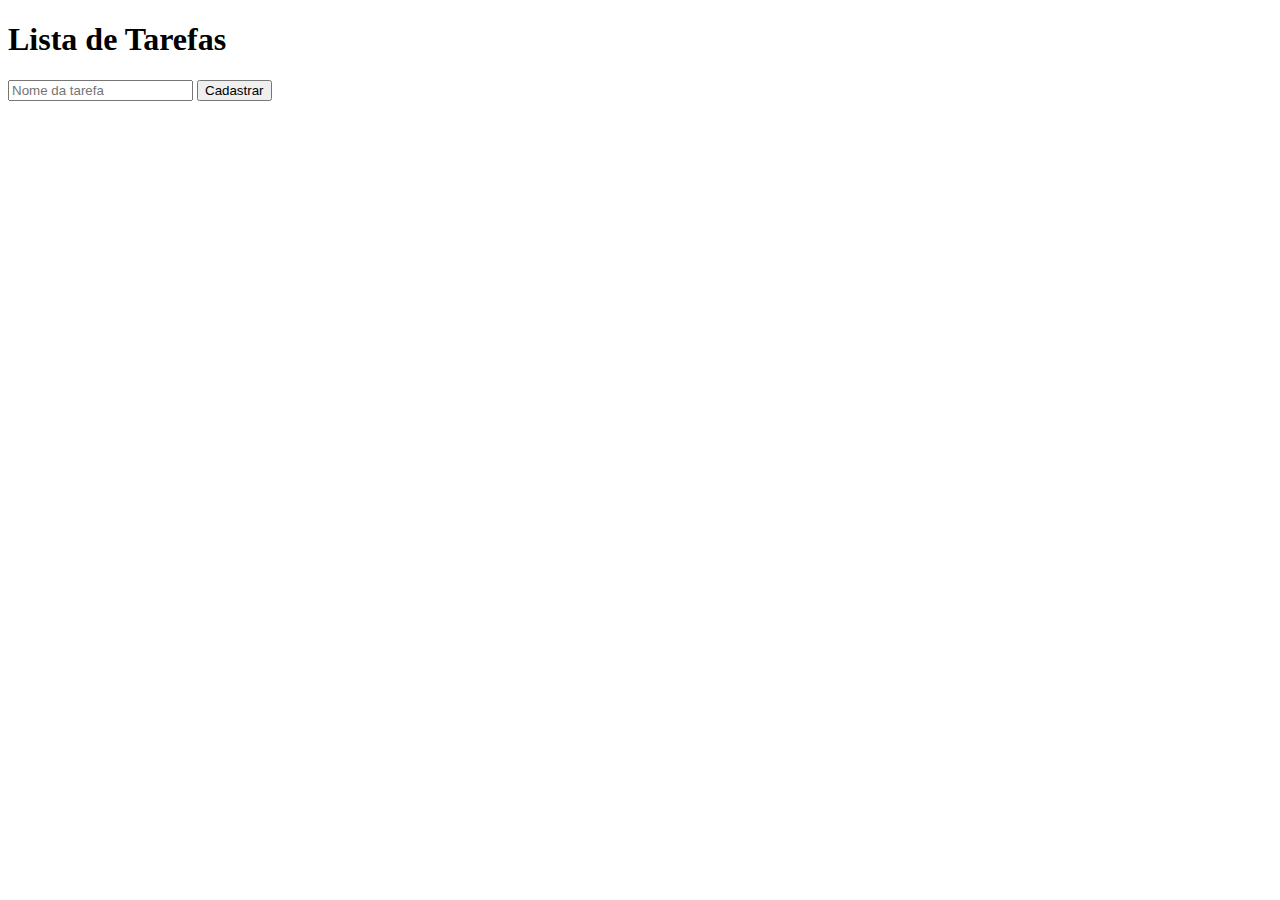
<file: index.html>
<!DOCTYPE html>
<html lang="pt-br">

<head>
  <meta charset="UTF-8">
  <meta name="viewport" content="width=device-width, initial-scale=1.0">
  <title>jQuery</title>
  <link rel="preconnect" href="https://fonts.googleapis.com">
  <link rel="preconnect" href="https://fonts.gstatic.com" crossorigin>
  <link href="https://fonts.googleapis.com/css2?family=Roboto:wght@400;700&display=swap" rel="stylesheet">
  <link rel="stylesheet" href="./estilo.css">
</head>

<body>
  <h1>Lista de Tarefas</h1>
  <form id="form-tarefas">
    <input id="nova-tarefa" type="text" placeholder="Nome da tarefa">
    <button type="submit">Cadastrar</button>
  </form>
  <ul style="list-style: none;">
    
  </ul>


  
  <script src="https://code.jquery.com/jquery-3.7.1.min.js"></script>
  <script src="./main.js"></script>
</body>

</html>
</file>
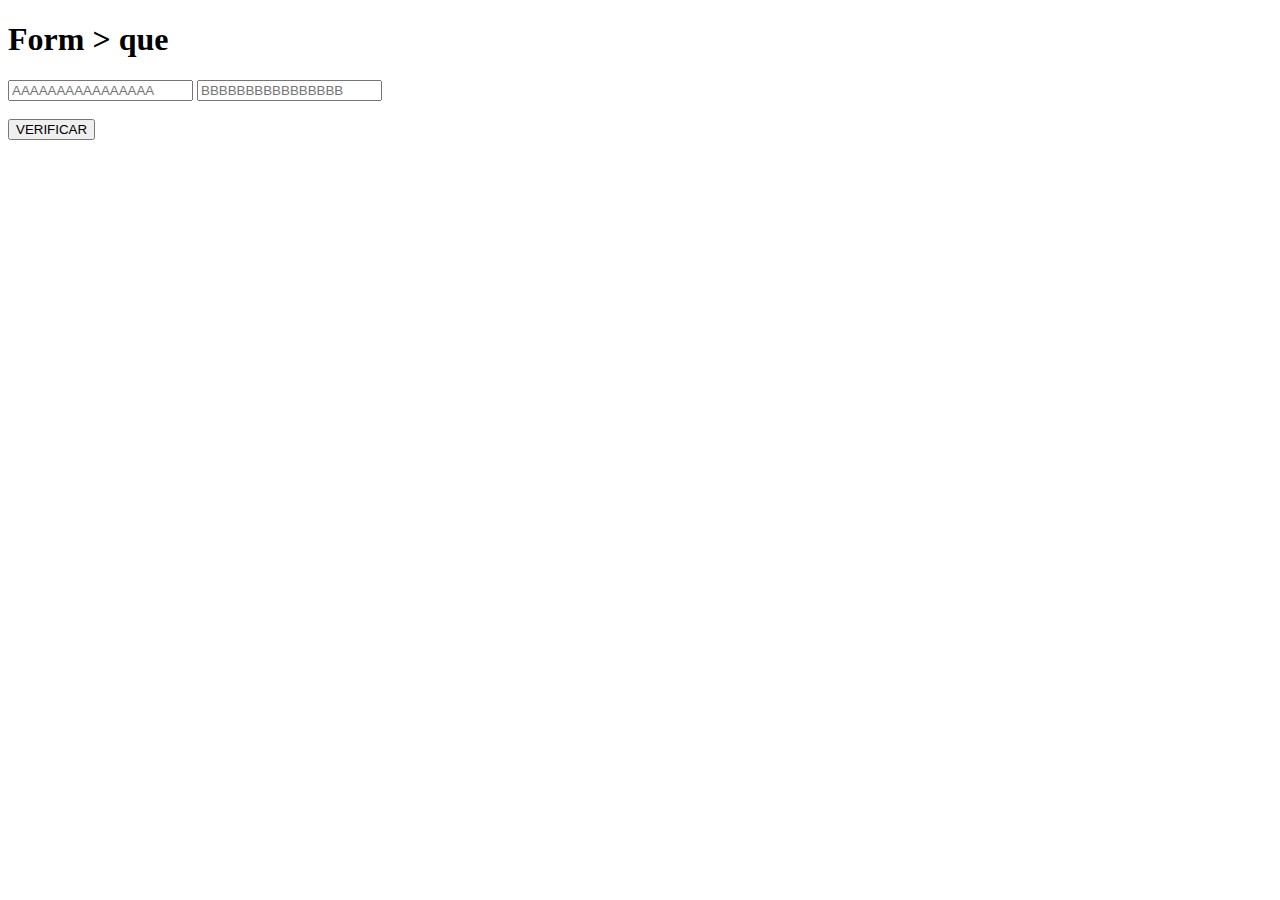
<file: Maior_que.html>
<!DOCTYPE html>
<html lang="en">

<head>
    <meta charset="UTF-8">
    <meta name="viewport" content="width=device-width, initial-scale=1.0">
    <title>Maior que</title>
    <link rel="stylesheet" href="./style.css" />
</head>

<body>
    <h1>Form > que</h1>
    <form id="form-id">
        <input id="valor-A" placeholder="AAAAAAAAAAAAAAAA" type="number">
        <input id="valor-B" placeholder="BBBBBBBBBBBBBBBB" type="number">
        <br>
        <br>
        <button type="submit" id="button-id">VERIFICAR</button>
    </form>
    <p class="maior-msg"></p>
    <p class="menor-msg"></p>
</body>
<script src="./main.js"></script>

</html>
</file>
<file: estilo.css>
.riscado{
    text-decoration: line-through;
}
</file>
<file: style.css>
.maior-msg{
    background-color: rgb(0, 191, 0);
    color: white;
    display: none;
}

.menor-msg{
    background-color: rgb(153, 27, 27);
    color: goldenrod;
    display: none;
}
</file>
